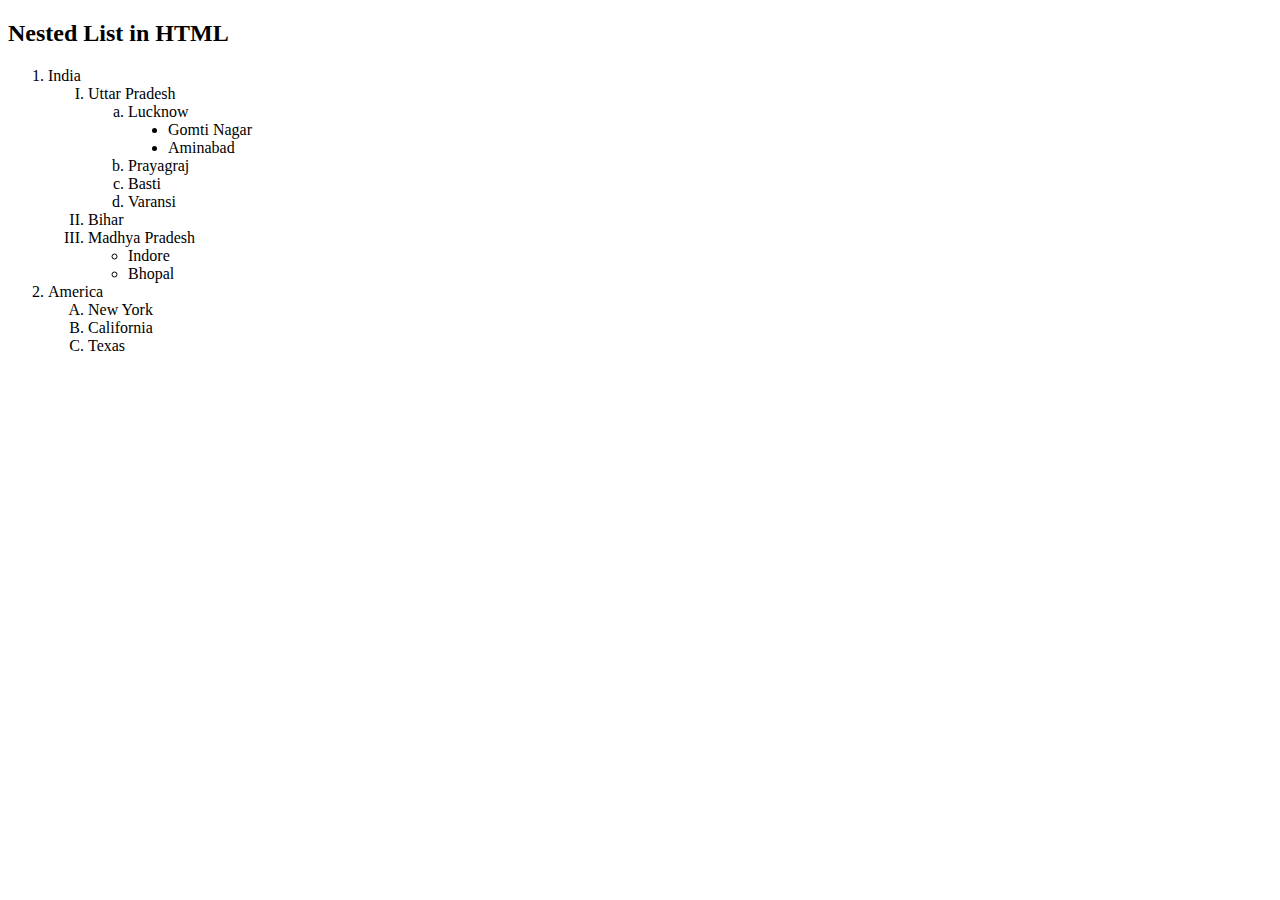
<file: Quiz 3/index.html>
<!DOCTYPE html>
<html>

<body>
	<h2>Nested List in HTML</h2>
	<ol type="1">
		<li>India</li>
        <ol type="I">
            <li>Uttar Pradesh</li>
            <ol type="a">
                <li>Lucknow</li>
                <ul style="list-style-type: disc">
                    <li>Gomti Nagar</li>
                    <li>Aminabad</li>
                </ul>
                <li>Prayagraj</li>
                <li>Basti</li>
                <li>Varansi</li>
            </ol>
            <li>Bihar</li>
            <li>Madhya Pradesh</li>
            <ul style="list-style-type: circle">
                <li>Indore</li>
                <li>Bhopal</li>
            </ul>
        </ol>
		<li>America</li>
        <ol type="A">
            <li>New York</li>
            <li>California</li>
            <li>Texas</li>
        </ol>
		
	</ol>
</body>

</html>
</file>
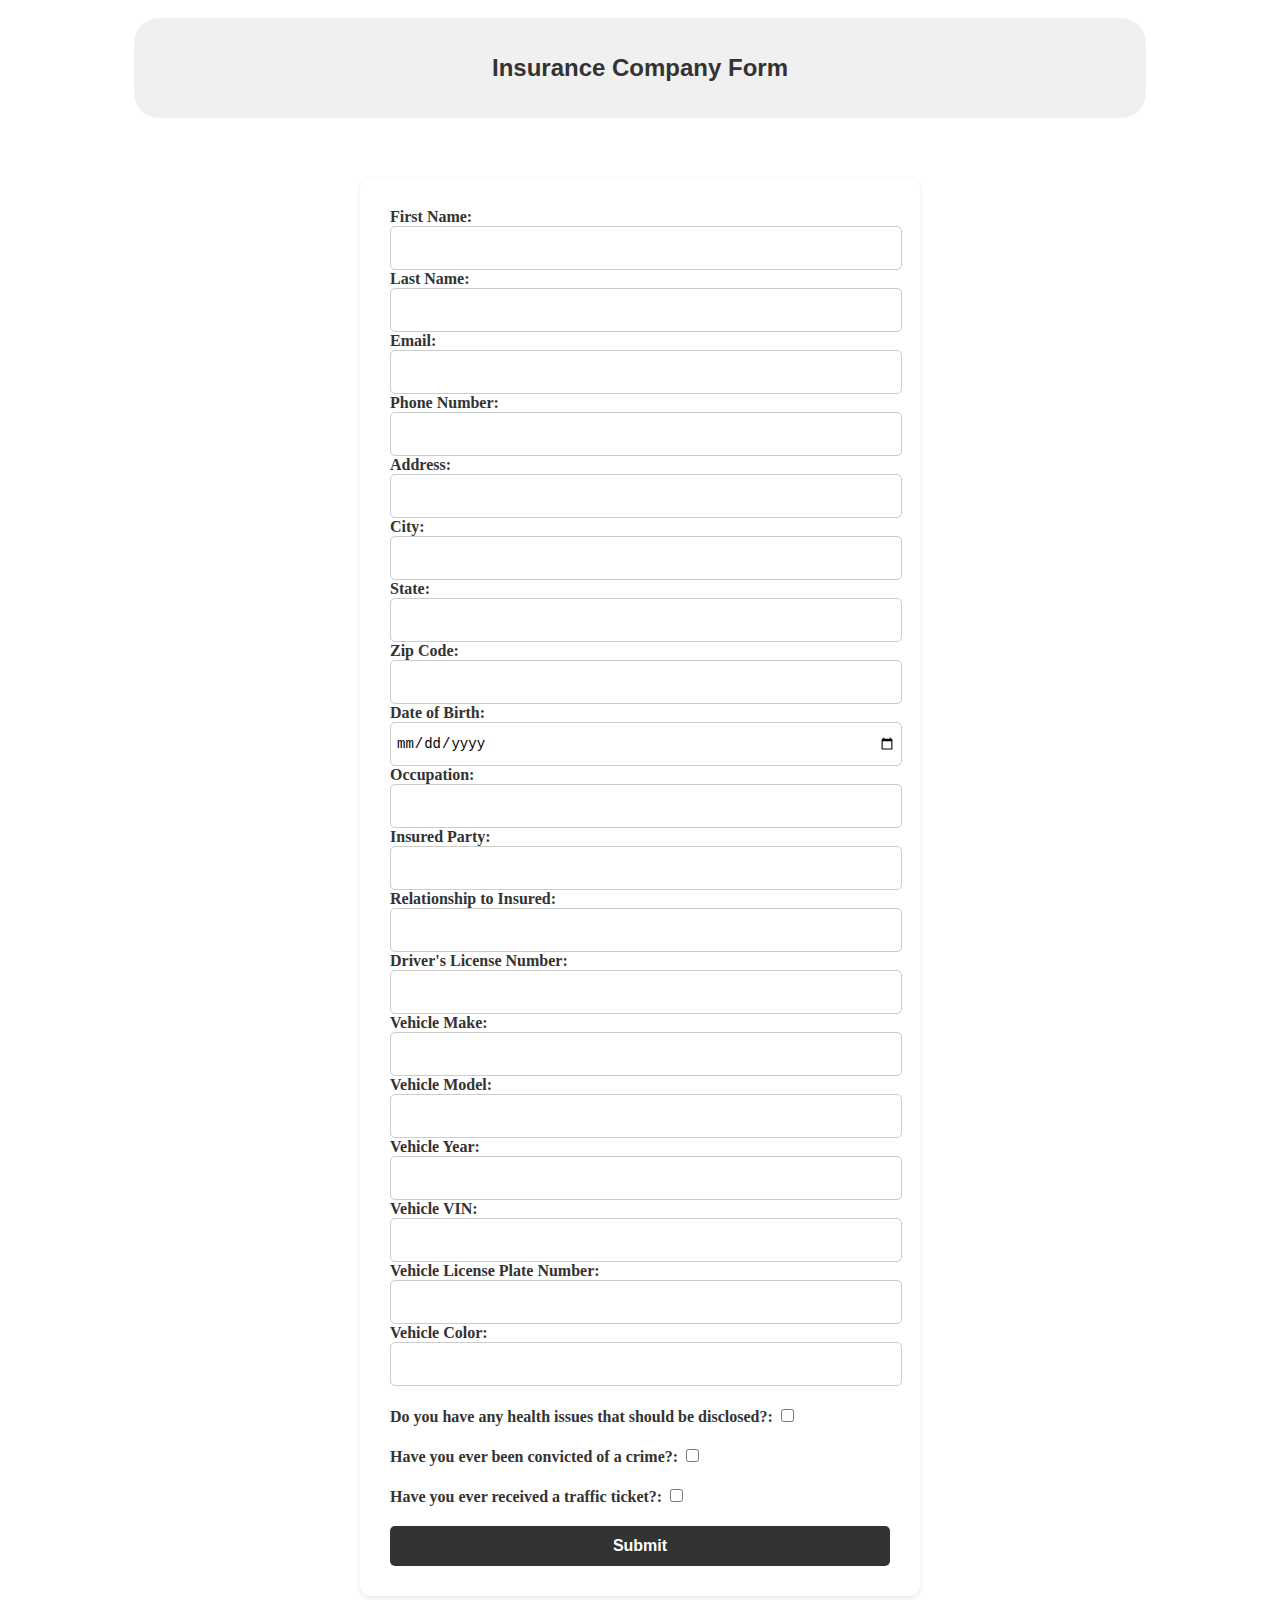
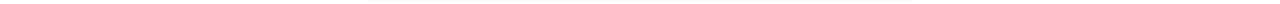
<file: Quiz 1/Quiz 1.html>
<!DOCTYPE html>
    <html>

    <head>
        <title>Insurance Company Form</title>
        <style>
            body{
                display: flex;
                flex-direction: column;
                align-items: center;
            }
            .container {
                display: flex;
                flex-direction: column;
                justify-content: center;
                align-items: center;
                height: 100px;
                width: 80%;
                border-radius: 25px;
                margin: 10px;
                background-color: #f0f0f0;
                font-family: Arial, sans-serif;
            }

            .form-panel {
                max-width: 500px;
                width: 90%;
                margin-top: 50px;
                background-color: #fff;
                padding: 30px;
                border-radius: 10px;
                box-shadow: 0 2px 5px rgba(0, 0, 0, 0.1);
            }

            h2 {
                text-align: center;
                color: #333;
                font-size: 24px;
                margin: 20px;

            }

            label {
                color: #333;
                font-weight: bold;
                margin-bottom: 5px;
            }

            input[type="text"],
            input[type="email"],
            input[type="tel"],
            input[type="date"] {
                width: 100%;
                height: 32px;
                padding: 5px;
                font-size: 14px;
                border: 1px solid #ccc;
                border-radius: 5px;
            }

            input[type="checkbox"] {
                margin-top: 5px;
            }

            input[type="submit"] {
                width: 100%;
                height: 40px;
                margin-top: 20px;
                background-color: #333;
                color: #fff;
                font-size: 16px;
                font-weight: bold;
                border: none;
                border-radius: 5px;
                cursor: pointer;
            }

            input[type="submit"]:hover {
                background-color: #555;
            }

            input[type="submit"]:focus {
                outline: none;
            }
        </style>
    </head>


    <body> 
        <div class="container">
            <h2>Insurance Company Form</h2>
        </div>
        <div class="form-panel">    
        <form action="/submit_form" method="post"> 
            <label for="fname">First Name:</label><br> 
            <input type="text" id="fname" name="fname"><br>
            
            <label for="lname">Last Name:</label><br>
            <input type="text" id="lname" name="lname"><br>
            
            <label for="email">Email:</label><br>
            <input type="email" id="email" name="email"><br>
            
            <label for="pnum">Phone Number:</label><br>
            <input type="tel" id="pnum" name="pnum"><br>
            
            <label for="address">Address:</label><br>
            <input type="text" id="address" name="address"><br>
            
            <label for="city">City:</label><br>
            <input type="text" id="city" name="city"><br>
            
            <label for="state">State:</label><br>
            <input type="text" id="state" name="state"><br>
            
            <label for="zip">Zip Code:</label><br>
            <input type="text" id="zip" name="zip"><br>
            
            <label for="birthday">Date of Birth:</label><br>
            <input type="date" id="birthday" name="birthday"><br>
            
            <label for="occupation">Occupation:</label><br>
            <input type="text" id="occupation" name="occupation"><br>
            
            <label for="insured">Insured Party:</label><br>
            <input type="text" id="insured" name="insured"><br>
            
            <label for="relationship">Relationship to Insured:</label><br>
            <input type="text" id="relationship" name="relationship"><br>
            
            <label for="driverlicense">Driver's License Number:</label><br>
            <input type="text" id="driverlicense" name="driverlicense"><br>
            
            <label for="vehiclemake">Vehicle Make:</label><br>
            <input type="text" id="vehiclemake" name="vehiclemake"><br>
            
            <label for="vehiclemodel">Vehicle Model:</label><br>
            <input type="text" id="vehiclemodel" name="vehiclemodel"><br>
            
            <label for="vehicleyear">Vehicle Year:</label><br>
            <input type="text" id="vehicleyear" name="vehicleyear"><br>
            
            <label for="vehiclevin">Vehicle VIN:</label><br>
            <input type="text" id="vehiclevin" name="vehiclevin"><br>
            
            <label for="vehiclelicense">Vehicle License Plate Number:</label><br>
            <input type="text" id="vehiclelicense" name="vehiclelicense"><br>
            
            <label for="vehiclecolor">Vehicle Color:</label><br>
            <input type="text" id="vehiclecolor" name="vehiclecolor"><br>
            <br>
            <label for="healthissues">Do you have any health issues that should be disclosed?:</label>
            <input type="checkbox" id="healthissues" name="healthissues"><br>
            <br>
            <label for="crime">Have you ever been convicted of a crime?:</label>
            <input type="checkbox" id="crime" name="crime"><br>
            <br>
            <label for="ticket">Have you ever received a traffic ticket?:</label>
            <input type="checkbox" id="ticket" name="ticket"><br>
            
            <input type="submit" value="Submit">
        </form>
        </div>
    </body> 
    </html>
</file>
